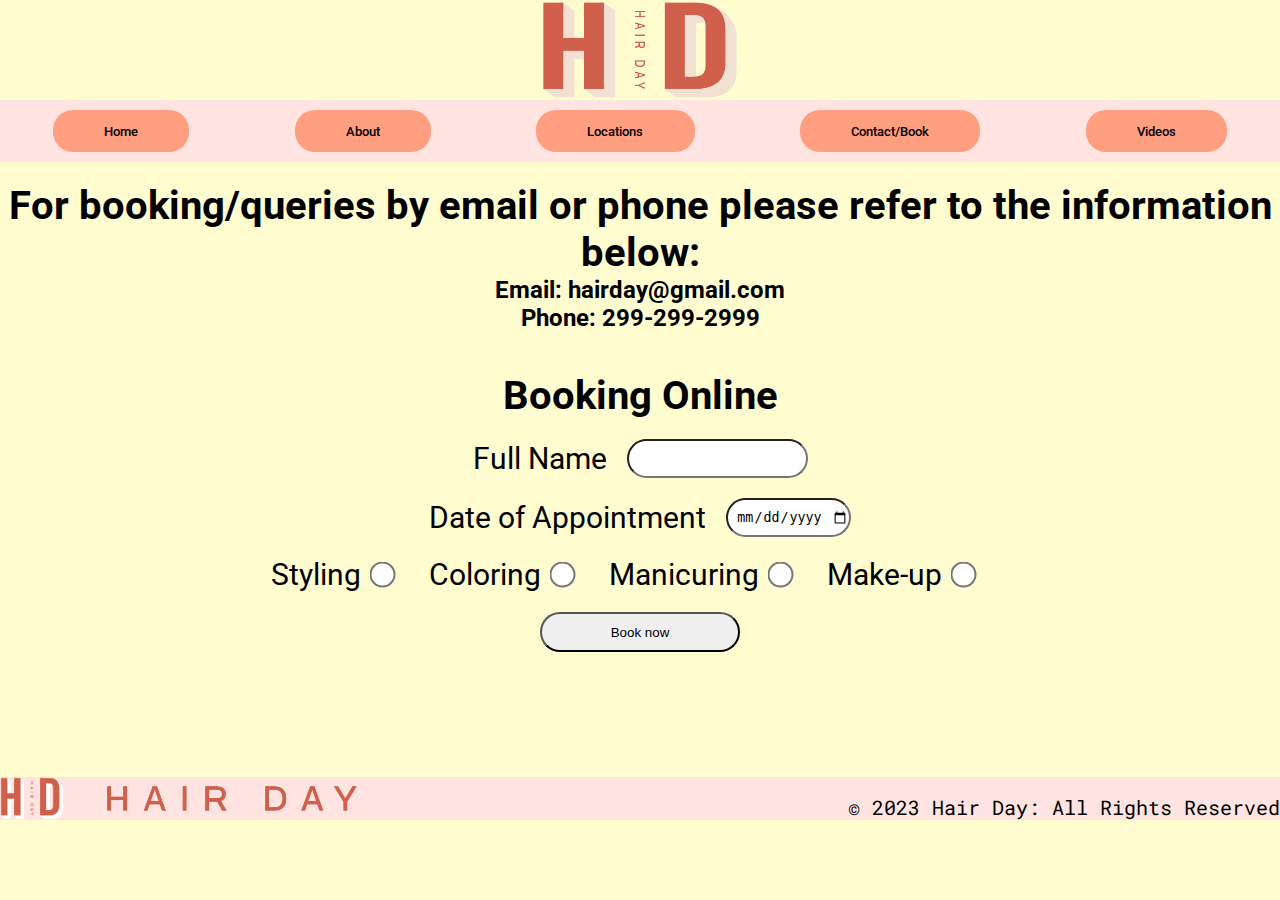
<file: contactBook.html>
<!DOCTYPE html>
<html>
    <head>
        <link rel="stylesheet" href="generalStyles.css"> 
        <link rel="stylesheet" href="styles.css"> 

        <link rel="preconnect" href="https://fonts.googleapis.com">
        <link rel="preconnect" href="https://fonts.gstatic.com" crossorigin>
        <link rel="preconnect" href="https://fonts.googleapis.com">
        <link rel="preconnect" href="https://fonts.gstatic.com" crossorigin>
        <link href="https://fonts.googleapis.com/css2?family=Roboto+Mono:wght@200&family=Roboto:ital,wght@0,400;0,500;1,700&display=swap" rel="stylesheet">
    </head>
    <body>
        <header>
            <img class="header-logo-img" src="hairlogos/Artboard 19.png">
        </header>
        <nav>
            <ul>
                <button onclick="window.location.href='index.html'"class="nav-button">Home</button>
                <button onclick="window.location.href='about.html'"class="nav-button">About</button>
                <button onclick="window.location.href='locations.html'"class="nav-button">Locations</button>
                <button onclick="window.location.href='contactBook.html'"class="nav-button">Contact/Book</button>
                <button onclick="window.location.href='videos.html'"class="nav-button">Videos</button>
            </ul>
        </nav>
        <main style="margin-bottom: 105px;">
            <section style="margin-top: 20px; margin-bottom: 40px;">
                 <h1> For booking/queries by email or phone please refer to the information below:</h1>
                 <h2> Email: hairday@gmail.com</h2>
                 <h2> Phone: 299-299-2999</h2>
            </section>
            <section>
                <h1 style="margin-bottom: 20px;">Booking Online</h1>
                <!--Using GET method instead of POST method beacuse can't load success.html without setting up the POST method. Otherwise, I would've used POST--> 
                <form method="GET" action="success.html"> 
                    <div class="adjust-div">
                        <label for="full-name">Full Name</label>
                        <input type="text" id="full-name" name="full-name" required>
                    </div>

                    <div class="adjust-div">
                        <label for="date-appointment">Date of Appointment</label>
                        <input type="date" id="date-appointment" name="date-appointment" required>
                    </div> 
                    
                    <div class="adjust-div">
                        <label style="margin-right: 15px;" for="radio-service">Styling</label>
                        <input style="margin-right: 40px;" type="radio" id="radio-service" name="radio-service" required>
                        <label style="margin-right: 15px;" for="radio-service">Coloring</label>
                        <input style="margin-right: 40px;" type="radio" id="radio-service" name="radio-service" required>
                        <label style="margin-right: 15px;" for="radio-service">Manicuring</label>
                        <input style="margin-right: 40px;" type="radio" id="radio-service" name="radio-service" required>
                        <label style="margin-right: 15px;" style="margin-right: 5px;"for="radio-service">Make-up</label>
                        <input style="margin-right: 40px;" type="radio" id="radio-service" name="radio-service" required>
                    </div>
                    <div class="adjust-div">
                        <button type="submit" id="submit-button" name="sumbit-button">Book now</button>
                    </div>
                </form>
            </section>
        </main>

        <footer>
            <div class="footer-section1">
                <img class="footer-logo-img1" src="hairlogos/Artboard 1.png">
                <img class="footer-logo-img2" src="hairlogos/Artboard 22.png">
            </div>
            <div class="footer-section2">
                <p>&copy; 2023 Hair Day: All Rights Reserved</p>
            </div>
        </footer>

    </body>
</html>
</file>
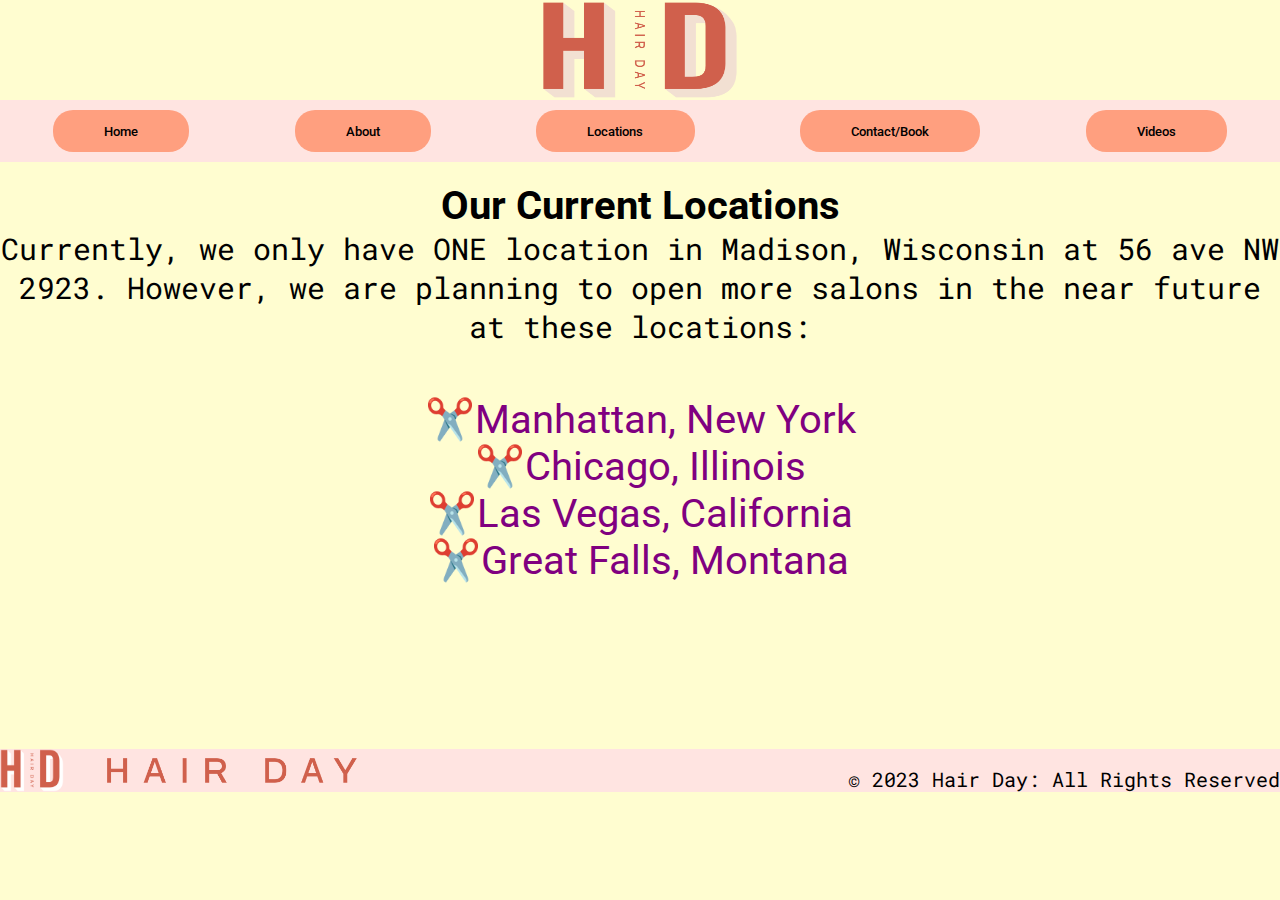
<file: locations.html>
<!DOCTYPE html>
<html>
    <head>
        <link rel="stylesheet" href="generalStyles.css"> 
        <link rel="stylesheet" href="styles.css"> 

        <link rel="preconnect" href="https://fonts.googleapis.com">
        <link rel="preconnect" href="https://fonts.gstatic.com" crossorigin>
        <link rel="preconnect" href="https://fonts.googleapis.com">
        <link rel="preconnect" href="https://fonts.gstatic.com" crossorigin>
        <link href="https://fonts.googleapis.com/css2?family=Roboto+Mono:wght@200&family=Roboto:ital,wght@0,400;0,500;1,700&display=swap" rel="stylesheet">
    </head>
    <body>
        <header>
            <img class="header-logo-img" src="hairlogos/Artboard 19.png">
        </header>
        <nav>
            <ul>
                <button onclick="window.location.href='index.html'"class="nav-button">Home</button>
                <button onclick="window.location.href='about.html'"class="nav-button">About</button>
                <button onclick="window.location.href='locations.html'"class="nav-button">Locations</button>
                <button onclick="window.location.href='contactBook.html'"class="nav-button">Contact/Book</button>
                <button onclick="window.location.href='videos.html'"class="nav-button">Videos</button>
            </ul>
        </nav>
        <main style="margin-bottom: 165px;">
            <h1 style="margin-top: 20px;">Our Current Locations</h1>
            <p style="text-align: center; margin-bottom: 50px;">Currently, we only have ONE location in Madison, Wisconsin at 56 ave NW 2923. However, we are planning 
                to open more salons in the near future at these locations:
            </p>
            <ul>
                <a href="https://en.wikipedia.org/wiki/Manhattan"> <li>Manhattan, New York</li> </a>
                <a href="https://en.wikipedia.org/wiki/Chicago"> <li>Chicago, Illinois</li> </a>
                <a href="https://en.wikipedia.org/wiki/Las_Vegas"> <li>Las Vegas, California</li> </a>
                <a href="https://en.wikipedia.org/wiki/Great_Falls,_Montana"> <li>Great Falls, Montana</li> </a>
            </ul>
        </main>

        <footer>
            <div class="footer-section1">
                <img class="footer-logo-img1" src="hairlogos/Artboard 1.png">
                <img class="footer-logo-img2" src="hairlogos/Artboard 22.png">
            </div>
            <div class="footer-section2">
                <p>&copy; 2023 Hair Day: All Rights Reserved</p>
            </div>
        </footer>
    </body>
</html>
</file>
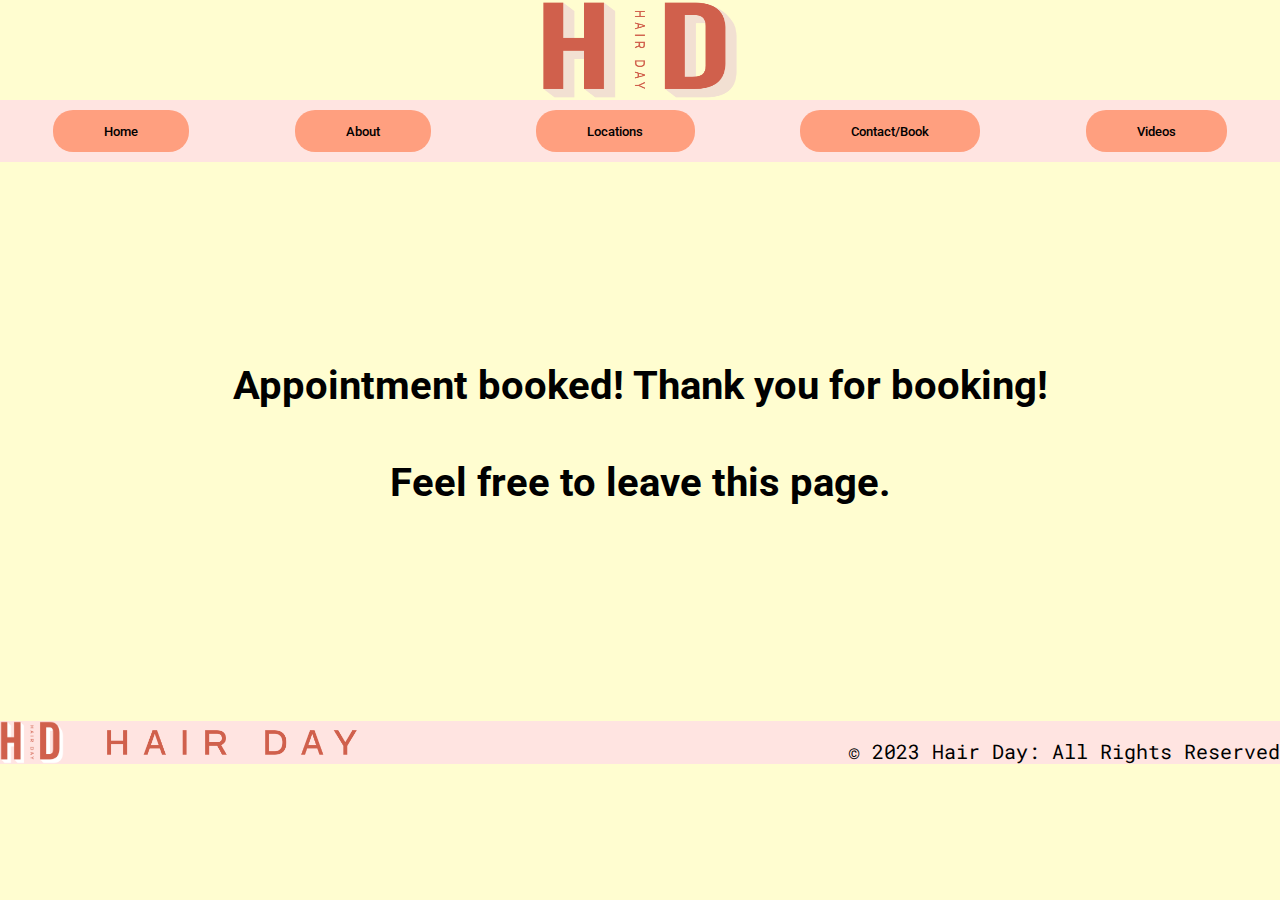
<file: success.html>
<!DOCTYPE html>
<html>
    <head>
        <link rel="stylesheet" href="generalStyles.css"> 
        <link rel="stylesheet" href="styles.css"> 

        <link rel="preconnect" href="https://fonts.googleapis.com">
        <link rel="preconnect" href="https://fonts.gstatic.com" crossorigin>
        <link rel="preconnect" href="https://fonts.googleapis.com">
        <link rel="preconnect" href="https://fonts.gstatic.com" crossorigin>
        <link href="https://fonts.googleapis.com/css2?family=Roboto+Mono:wght@200&family=Roboto:ital,wght@0,400;0,500;1,700&display=swap" rel="stylesheet">
    </head>
    <body>
        <header>
            <img class="header-logo-img" src="hairlogos/Artboard 19.png">
        </header>
        <nav>
            <ul>
                <button onclick="window.location.href='index.html'"class="nav-button">Home</button>
                <button onclick="window.location.href='about.html'"class="nav-button">About</button>
                <button onclick="window.location.href='locations.html'"class="nav-button">Locations</button>
                <button onclick="window.location.href='contactBook.html'"class="nav-button">Contact/Book</button>
                <button onclick="window.location.href='videos.html'"class="nav-button">Videos</button>
            </ul>
        </nav>
        <main>
            <h1 style="margin-top: 200px;">Appointment booked! Thank you for booking!</h1>
            <h1 style="margin-top: 50px; margin-bottom: 215px;"> Feel free to leave this page.</h1>
        </main>

        <footer>
            <div class="footer-section1">
                <img class="footer-logo-img1" src="hairlogos/Artboard 1.png">
                <img class="footer-logo-img2" src="hairlogos/Artboard 22.png">
            </div>
            <div class="footer-section2">
                <p>&copy; 2023 Hair Day: All Rights Reserved</p>
            </div>
        </footer>
    </body>
</html>
</file>
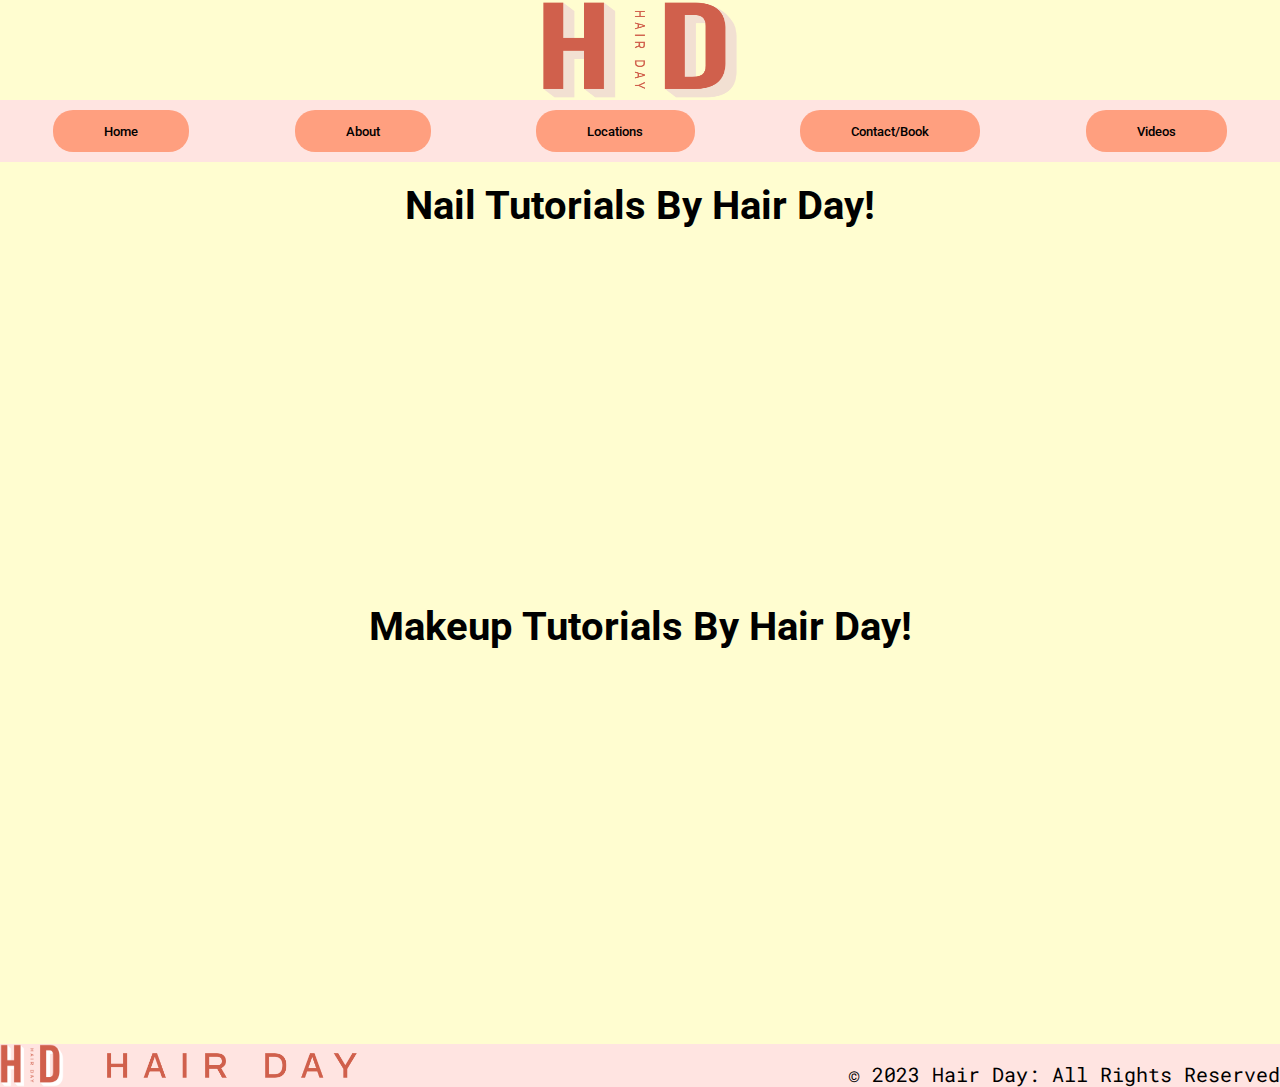
<file: videos.html>
<!DOCTYPE html>
<html>
    <head>
        <link rel="stylesheet" href="generalStyles.css"> 
        <link rel="stylesheet" href="styles.css"> 

        <link rel="preconnect" href="https://fonts.googleapis.com">
        <link rel="preconnect" href="https://fonts.gstatic.com" crossorigin>
        <link rel="preconnect" href="https://fonts.googleapis.com">
        <link rel="preconnect" href="https://fonts.gstatic.com" crossorigin>
        <link href="https://fonts.googleapis.com/css2?family=Roboto+Mono:wght@200&family=Roboto:ital,wght@0,400;0,500;1,700&display=swap" rel="stylesheet">
    </head>
    <body>
        <header>
            <img class="header-logo-img" src="hairlogos/Artboard 19.png">
        </header>
        <nav>
            <ul>
                <button onclick="window.location.href='index.html'"class="nav-button">Home</button>
                <button onclick="window.location.href='about.html'"class="nav-button">About</button>
                <button onclick="window.location.href='locations.html'"class="nav-button">Locations</button>
                <button onclick="window.location.href='contactBook.html'"class="nav-button">Contact/Book</button>
                <button onclick="window.location.href='videos.html'"class="nav-button">Videos</button>
            </ul>
        </nav>

        <main style="margin-bottom: 40px;">
            <h1 style="margin-top: 20px;">Nail Tutorials By Hair Day!</h1>
            
            <div class="grid-for-videos">

                <div class="video-image"> 
                    <iframe width="100%" height="315" src="https://www.youtube.com/embed/K0X17fTJ6dU?si=yNObvUo0TJGhbV4_" title="YouTube video player" frameborder="0" allow="accelerometer; autoplay; clipboard-write; encrypted-media; gyroscope; picture-in-picture; web-share" allowfullscreen></iframe>
                </div>
                <div class="video-image">
                    <iframe width="100%" height="315" src="https://www.youtube.com/embed/tWKhX3qv-bI?si=8dfndww9SbuZMt41" title="YouTube video player" frameborder="0" allow="accelerometer; autoplay; clipboard-write; encrypted-media; gyroscope; picture-in-picture; web-share" allowfullscreen></iframe>
                </div>
                <div class="video-image">
                    <iframe width="100%" height="315" src="https://www.youtube.com/embed/uoVn4Vyx2hU?si=9QKF5eCfbctZWtHG" title="YouTube video player" frameborder="0" allow="accelerometer; autoplay; clipboard-write; encrypted-media; gyroscope; picture-in-picture; web-share" allowfullscreen></iframe>
                </div>
            </div>

            <h1 style="margin-top: 20px;">Makeup Tutorials By Hair Day!</h1>

            <div class="grid-for-videos">

                <div class="video-image"> 
                    <iframe width="100%" height="315" src="https://www.youtube.com/embed/e9ejh5NCl-M?si=-FxvYfzEsNomW1O_" title="YouTube video player" frameborder="0" allow="accelerometer; autoplay; clipboard-write; encrypted-media; gyroscope; picture-in-picture; web-share" allowfullscreen></iframe>
                </div>
                <div class="video-image">
                    <iframe width="100%" height="315" src="https://www.youtube.com/embed/fVV9Le7UBsI?si=JvA-XWM_H8-5cpl1" title="YouTube video player" frameborder="0" allow="accelerometer; autoplay; clipboard-write; encrypted-media; gyroscope; picture-in-picture; web-share" allowfullscreen></iframe>
                </div>
                <div class="video-image">
                    <iframe width="100%" height="315" src="https://www.youtube.com/embed/ljItjePnX6Y?si=NOig9wcKRClBN2zw" title="YouTube video player" frameborder="0" allow="accelerometer; autoplay; clipboard-write; encrypted-media; gyroscope; picture-in-picture; web-share" allowfullscreen></iframe>
                </div>
            </div> 
        </main>

        <footer>
            <div class="footer-section1">
                <img class="footer-logo-img1" src="hairlogos/Artboard 1.png">
                <img class="footer-logo-img2" src="hairlogos/Artboard 22.png">
            </div>
            <div class="footer-section2">
                <p>&copy; 2023 Hair Day: All Rights Reserved</p>
            </div>
        </footer>
    </body>
</html>
</file>
<file: generalStyles.css>
* {
    margin: 0;
    padding: 0;
}

p {
    font-family: Roboto Mono;
    font-size: 30px;
}

a {
    text-decoration: none;
    color: purple;
    display: flex;
    justify-content: center;
}

label {
    font-family: Roboto, Arial;
    font-size: 30px;
    margin-right: 20px;
}



li {
    display: flex;
}

img {
    max-width: 100%;
    height: auto;
    border-radius: 50px;
}

h1 {
    font-family: Roboto;
    font-size: 40px;
    text-align: center;
}

h2 {
    font-family: Roboto;
    text-align: center;
}

ul {
    text-align: center;
}

li {
    font-family: Roboto;
    font-size: 40px;
}

li::before {
    content: "✂️";     
}


body {
    display: grid;
    grid-template-rows: auto 1fr auto;
    grid-template-columns: 100%;
    background-color: rgb(255, 253, 208);
}

header { 
    display: flex;
    justify-content: center;
    align-items: center;
    background-color: rgb(255, 253, 208);
}

nav {
    background-color: mistyrose;
}

main {
    display: grid;
    grid-template-rows: auto auto;
    grid-template-columns: 100%;
}

.full-width {
    grid-column: 1 / -1;
    background-color: rgb(251, 136, 65);
    margin-bottom: 10px;
    background-image: url(hairsalon.jpg);
}

.three-columns {
    display: grid;
    grid-template-columns: repeat(auto-fill, minmax(400px, 1fr));
    column-gap: 20px;
    margin-bottom: 50px;

}

footer {
    display: grid;
    grid-template-columns: 1fr 1fr;
    column-gap: 20px;
    background-color: mistyrose;
}
</file>
<file: styles.css>
.header-logo-img {
    width: 200px;
    height: 100px;
    border-radius: 0;
}
.header-logo-img2 {
    width: 200px;
    height: 30px;
}

nav ul {
    display: flex;
    list-style: none;
    justify-content: space-around;
}

.nav-button {
    font-family: Roboto, Arial;
    font-weight: 500;
    padding: 1.5vh 4vw;
    border-radius: 20px;
    background-color: rgb(255, 159, 127);
    border: none;
    margin-top:10px;
    margin-bottom: 10px;
}

.nav-button:hover {
    animation: nav-anim 1s infinite ease-out;
    background-color: rgb(252, 179, 155);
    cursor: pointer;

}


@keyframes nav-anim {
    
    from {
        margin-top: 10px;
        margin-bottom: 10px;
    }
    
    50% {
        margin-top: 5px;
        margin-bottom: 5px;
    }
    to {
        margin-top: 10px;
        margin-bottom: 10px;
    }
}

.section1 {
    display: flex;
    justify-content: center;
}

.type-animation {
    width: 0;
    white-space: nowrap;
    overflow: hidden;
    animation: typing 2.5s steps(59) infinite;
}

@keyframes typing {
    from { width: 0; }
    70% {width: 100%}
    to { width: 100%; }
}

.section2 {
    margin-left: 20px;
    margin-right: 20px;
}

.center-image {
    display: block;
    margin-left: auto;
    margin-right: auto;
    margin-top: 7px;
}

.article-div {
    display: flex;
    flex-direction: column;
    align-items: center;
    width:100%;
    height:150px;
    margin-top: 20px;
    color: white;
    background-image: url(hairsalon.jpg);
    border-radius: 30px;
    transition: transform 0.3 ease;
    
}

#first-row-text {
    font-size: 40px;
    font-weight: 500;
    text-align: center;
    color: white;
    margin-bottom: 50px;
}

#second-row-text {
    font-size: 40px;
    font-weight: 500;
    text-align: center;
    color: white;
}

@media (max-width: 1600px) {
    #first-row-text {
        font-size: 30px;
    }
}

@media (max-width: 1350px) {
    #first-row-text {
        font-size: 25px;
    }
}

@media (max-width: 1000px) {
    #first-row-text {
        font-size: 20px;
    }
}

@media (max-width: 700px) {
    #first-row-text {
        font-size: 15px;
    }
}

@media (max-width: 600px) {
    #first-row-text {
        font-size: 13px;
    }
}

@media (max-width: 500px) {
    #first-row-text {
        font-size: 12px;
    }
}

article > div > p { 
    font-size: 30px;
    font-weight: 500;
    text-align: center;
    transition: transform 0.3 ease;
}

 
article img {
    transition: transform 0.3 ease;
}

article img:hover {
    transform: scale(1.03);
    opacity: 0.8;
}
article > div > p, .article-div:hover, ul li:hover {
    transform: scale(1.03);
}

.footer-section1 {
    display: flex;
    align-items: center;
}


.footer-logo-img1 {
    width: 5vw;
    height: auto;
    border-radius: 0;
    margin-right: 40px;
}

.footer-logo-img2 {
    width: 20vw;
    height: auto;
    border-radius: 0;
}

.footer-section2 {
    position: relative;
}
.footer-section2 > p {
    position:absolute;
    right:0;
    bottom: 0;
    font-size: 20px;

}

.about-images {
    width: 600px;
}

#full-name {
    height: 35px;
    border-radius: 20px;
    text-indent: 10px;

}

.adjust-div {
    display: flex; 
    justify-content: center; 
    align-items: center;
    margin-bottom: 20px;
}

#date-appointment {
    height: 35px;
    border-radius: 20px;
    text-indent: 4px;
}

#radio-service {
    transform: scale(2)
}

#submit-button {
    height: 40px;
    width: 200px;
    border-radius: 20px;
    cursor: pointer;
}

#submit-button:hover {
    background-color: rgb(194, 194, 194);
}

.button-for-booking-home {
    font-family: Roboto;
    width: 200px;
    height: 40px;
    border-radius: 20px;
    margin-top: 20px;
    cursor: pointer;
}

.button-for-booking-home:hover {
    background-color: rgb(206, 206, 206);
}

.grid-for-videos {
    display: grid;
    grid-template-columns: 1fr 1fr 1fr;
    row-gap: 60px;
    column-gap: 2px;
    margin-top: 35px;
}
</file>
